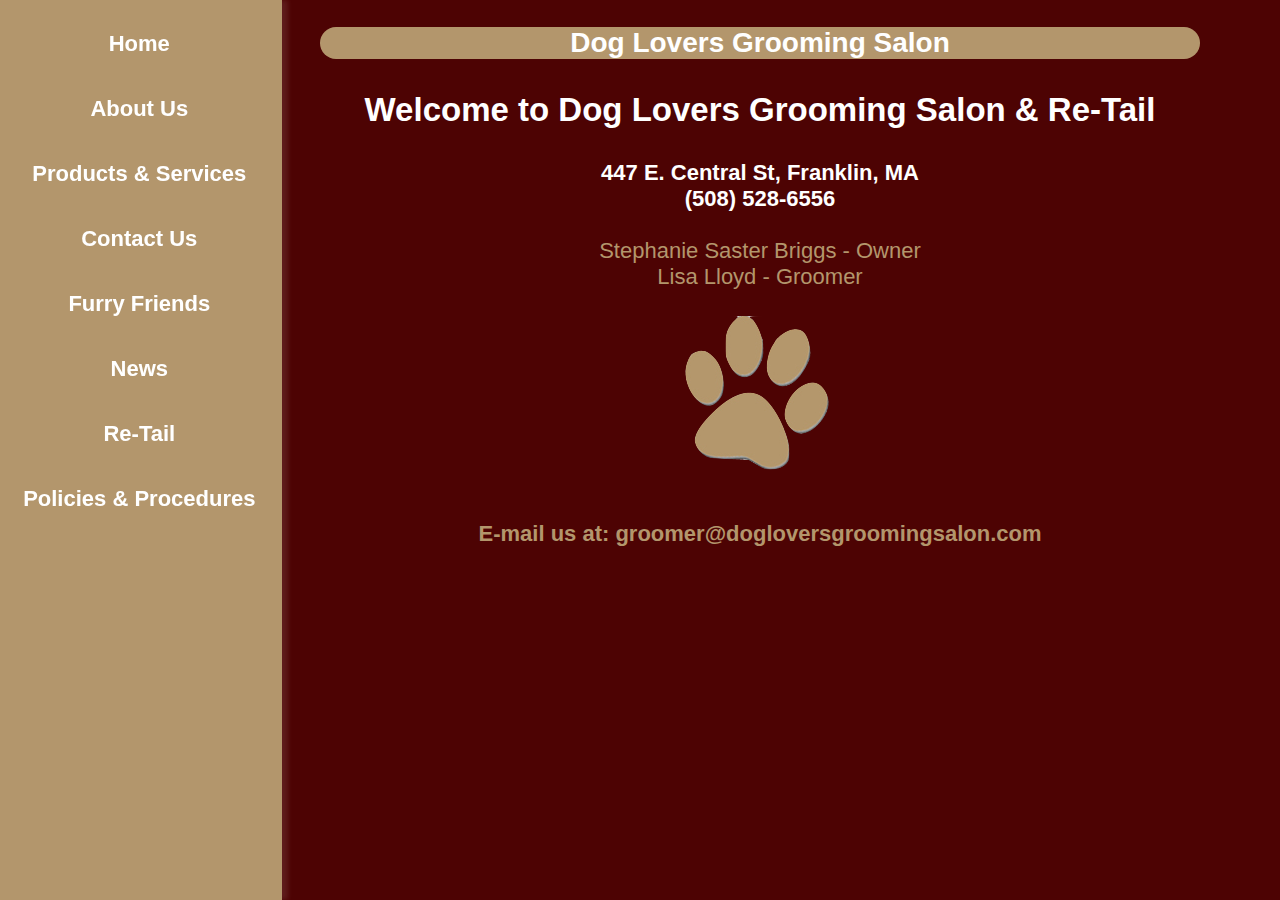
<file: index.html>
<!DOCTYPE html>
<head>
<title>Dog Lovers Grooming Salon & Re-Tail</title>
<link rel="stylesheet" type="text/css" href="grooming.css">
</head>
<body>
    <ul id="nav"><b>
      <li id="item"><a href="www.maxrosen.github.io/dogloversgroomingindex.html" id="menu"><color="white">Home</a></li>
      <li id="item"><a href="www.maxrosen.github.io/dogloversgrooming/About.html" id="menu">About Us</a></li>
      <li id="item"><a href="www.maxrosen.github.io/dogloversgroomingServices.html" id="menu">Products & Services</a></li>
      <li id="item"><a href="www.maxrosen.github.io/dogloversgroomingContact.html" id="menu">Contact Us</a></li>
      <li id="item"><a href="www.maxrosen.github.io/dogloversgroomingFriends.html" id="menu">Furry Friends</a></li>
      <li id="item"><a href="www.maxrosen.github.io/dogloversgroomingNews.html" id="menu">News</a></li>
      <li id="item"><a href="www.maxrosen.github.io/dogloversgroomingRetail.html" id="menu">Re-Tail</a></li>
      <li id="item"><a href="www.maxrosen.github.io/dogloversgroomingPolicies.html" id="menu">Policies & Procedures</a></li>
      <font color="#B3966C">

    </b></ul>

<div style="margin-left:25%;padding:1px 16px;margin-bottom:15px;">
<br>
<div id="message"><b>Dog Lovers Grooming Salon</b></div>

<table align=center>
<tr>
<tr><td><h2><b>Welcome to Dog Lovers Grooming Salon & Re-Tail</b></h2></td></tr>
</table>

<b>447 E. Central St, Franklin, MA <br>(508) 528-6556</b>
<br><br>
Stephanie Saster Briggs - Owner<br>
Lisa Lloyd - Groomer
<br><br>
<img src="Paw3ra.png">
<br>
<h4><a href="mailto:groomer@dogloversgroomingsalon.com">E-mail us at: groomer@dogloversgroomingsalon.com</a></h4>

</tr></table></div>


</body>
</file>
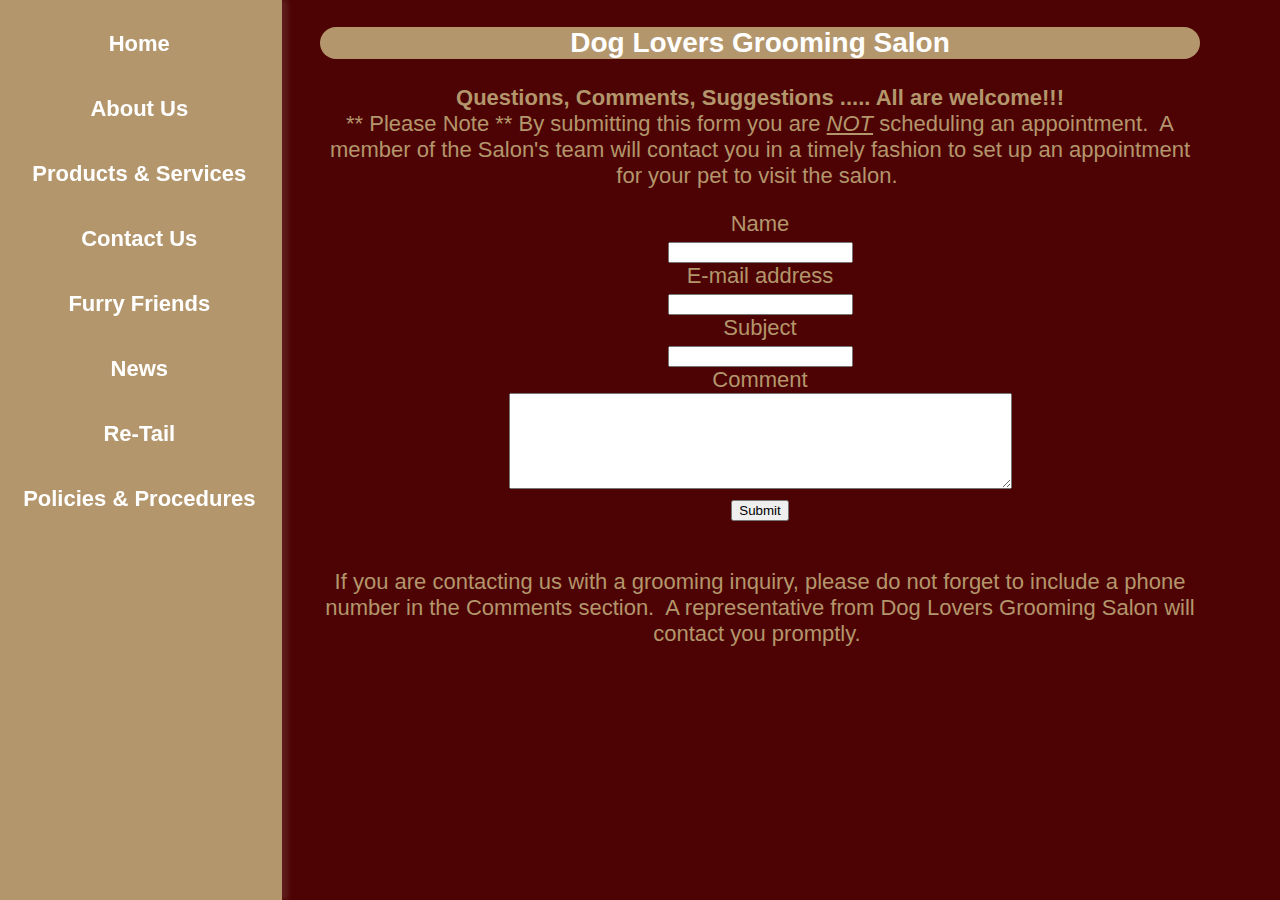
<file: Contact.html>
<!DOCTYPE html>
<head>
<title>Dog Lovers Grooming Salon & Re-Tail</title>
<link rel="stylesheet" type="text/css" href="grooming.css">
</head>
<body>
    <ul id="nav"><b>
      <li id="item"><a href="/dogloversgrooming/index.html" id="menu"><color="white">Home</a></li>
      <li id="item"><a href="/dogloversgrooming/About.html" id="menu">About Us</a></li>
      <li id="item"><a href="/dogloversgrooming/Services.html" id="menu">Products & Services</a></li>
      <li id="item"><a href="/dogloversgrooming/Contact.html" id="menu">Contact Us</a></li>
      <li id="item"><a href="/dogloversgrooming/Friends.html" id="menu">Furry Friends</a></li>
      <li id="item"><a href="/dogloversgrooming/News.html" id="menu">News</a></li>
      <li id="item"><a href="/dogloversgrooming/Retail.html" id="menu">Re-Tail</a></li>
      <li id="item"><a href="/dogloversgrooming/Policies.html" id="menu">Policies & Procedures</a></li>
      <font color="#B3966C">

    </b></ul>

<body bgcolor="#4D0303" text="#ffffff" link="#3399FF" alink="#3333FF" vlink="#FF66FF" leftmargin="15" topmargin="15" marginwidth="0" marginheight="0" style="scrollbar-arrow-color:#959D91;scrollbar-base-color:#4D0303;scrollbar-highlight-color:#959D91">

<div style="margin-left:25%;padding:1px 16px;margin-bottom:15px;">
<br>
<div id="message"><b>Dog Lovers Grooming Salon</b></div><br>

<strong>Questions, Comments, Suggestions ..... All are welcome!!!</strong><br>** Please Note ** By submitting this form you are <u><em>NOT</em></u> scheduling an appointment.&nbsp; A member of the Salon's team will contact you in a timely fashion to set up an appointment for your pet to visit the salon.</font>&nbsp; </strong></p><p></p><form method="post" action="/cgi-bin/SiteSparks/ESW/forms/MailSpark.php" accept-charset="UTF-8" name="contact"><input type="HIDDEN" name="MailSparkID" value="4.4.0">Name<br clear="all"><input type="text" name="FullName"><br clear="all">E-mail address<br clear="all"><input type="text" name="EmailFrom"><br clear="all">Subject<br clear="all"><input type="text" name="Subject"><br clear="all">Comment<br clear="all"><textarea cols="60" rows="6" name="MyComment">&nbsp;</textarea> <br clear="all"><input type="submit" name="Xsubmit" value="Submit"><br clear="all"></form></font><font face="georgia,times new roman,times,serif"><br clear="all"></font><p><font face="georgia,times new roman,times,serif"></font>If you are contacting us with a grooming inquiry, please do not forget to include a phone number in the Comments section.&nbsp; A representative from Dog Lovers Grooming Salon will contact you promptly.</font>&nbsp; </font>




</p></div>


</p></body>


</body>
</file>
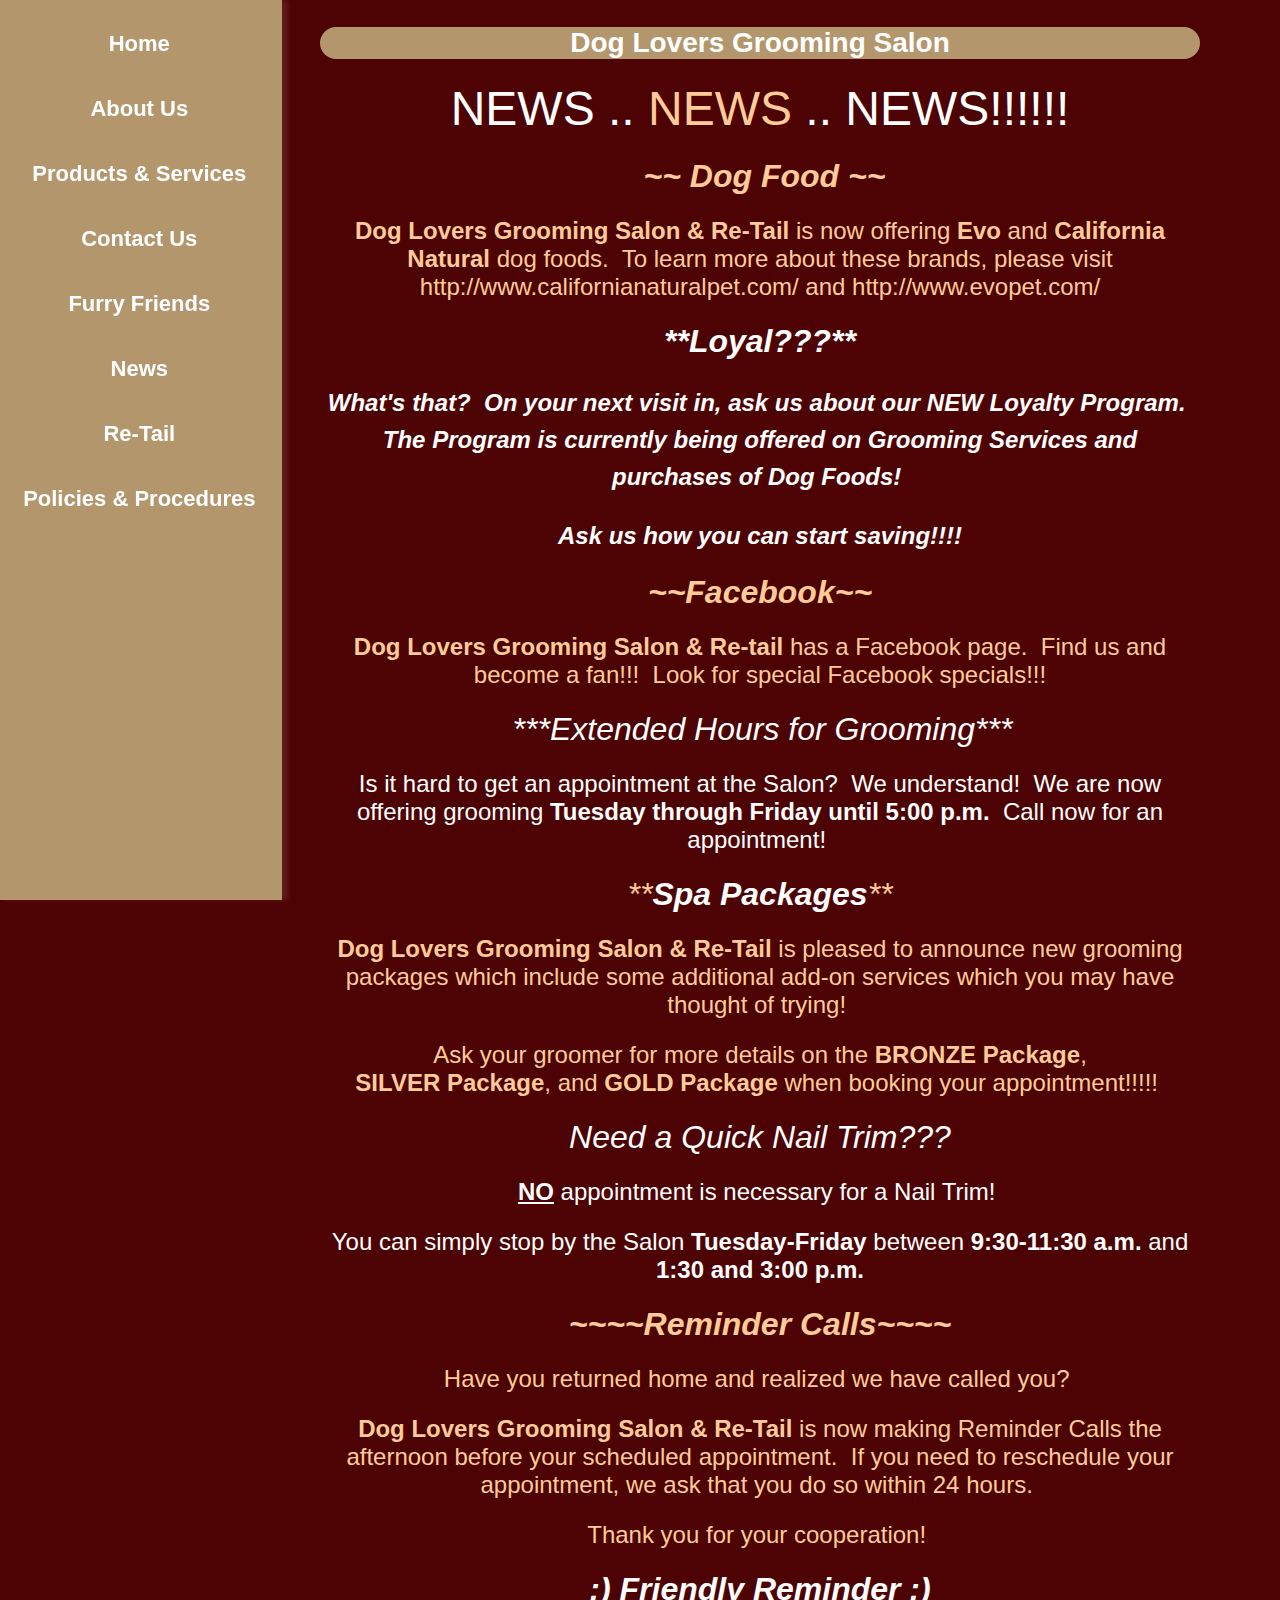
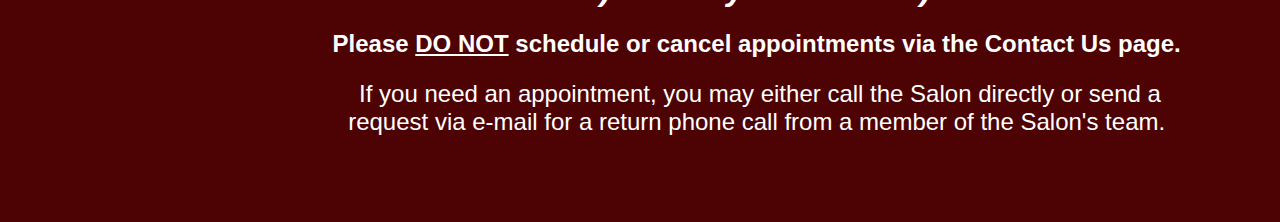
<file: News.html>
<!DOCTYPE html>
<head>
<title>Dog Lovers Grooming Salon & Re-Tail</title>
<link rel="stylesheet" type="text/css" href="grooming.css">
</head>
<body>
    <ul id="nav"><b>
      <li id="item"><a href="/dogloversgrooming/index.html" id="menu"><color="white">Home</a></li>
      <li id="item"><a href="/dogloversgrooming/About.html" id="menu">About Us</a></li>
      <li id="item"><a href="/dogloversgrooming/Services.html" id="menu">Products & Services</a></li>
      <li id="item"><a href="/dogloversgrooming/Contact.html" id="menu">Contact Us</a></li>
      <li id="item"><a href="/dogloversgrooming/Friends.html" id="menu">Furry Friends</a></li>
      <li id="item"><a href="/dogloversgrooming/News.html" id="menu">News</a></li>
      <li id="item"><a href="/dogloversgrooming/Retail.html" id="menu">Re-Tail</a></li>
      <li id="item"><a href="/dogloversgrooming/Policies.html" id="menu">Policies & Procedures</a></li>
      <font color="#B3966C">

    </b></ul>


    <body bgcolor="#4D0303" text="#ffffff" link="#3399FF" alink="#3333FF" vlink="#FF66FF" leftmargin="15" topmargin="15" marginwidth="0" marginheight="0" style="scrollbar-arrow-color:#959D91;scrollbar-base-color:#4D0303;scrollbar-highlight-color:#959D91">



<div style="margin-left:25%;padding:1px 16px;margin-bottom:15px;">
<br>
<div id="message"><b>Dog Lovers Grooming Salon</b></div>

<p align="center"><font size="7" color="#ffffff">NEWS .. <font color="#ffcc99">NEWS</font> .. NEWS!!!!!!</font></p><p align="center"><font size="5"><font color="#ffcc99"><strong></strong></font></font></p><div align="center"><font size="6" color="#ffcc99"><strong><em><font color="#ffffff">&nbsp;</font>~~ Dog Food ~~</em></strong></font></div><p align="center"><font size="5"><font color="#ffcc99"><strong>Dog Lovers Grooming Salon &amp; Re-Tail</strong> is now offering <strong>Evo</strong> and <strong>California Natural</strong> dog foods.&nbsp; To learn more about these brands, please visit </font></font><a href="http://www.californianaturalpet.com/"><font size="5" color="#ffcc99">http://www.californianaturalpet.com/</font></a><font size="5" color="#ffcc99">&nbsp;and </font><a href="http://www.evopet.com/"><font size="5" color="#ffcc99">http://www.evopet.com/</font></a></p><p align="center"><font size="6" color="#ffffff"><em><strong>**Loyal???**</strong></em></font></p><p align="center"><font size="6" color="#ffffff"><em><strong><font size="5">What's that?&nbsp; On your next visit in, ask us about our NEW Loyalty Program.&nbsp; The Program is currently being offered on Grooming Services and purchases of Dog Foods!&nbsp; <br></font></strong></em></font></p><p align="center"><font size="6" color="#ffffff"><em><strong><font size="5">Ask us how you can start saving!!!!</font><br></strong></em></font></p><p align="center"><font size="6" color="#ffcc99"><em><strong>~~Facebook~~</strong></em></font></p><p align="left"><font size="5" color="#ffcc99"><strong>Dog Lovers Grooming Salon &amp; Re-tail</strong> has a Facebook page.&nbsp; Find us and become a fan!!!&nbsp; Look for special Facebook specials!!!</font></p><p align="center"><font size="4">&nbsp;</font><font size="6" color="#ffffff"><em>***Extended Hours for Grooming***</em></font></p><p align="left"><font size="5" color="#ffcc99"><font color="#ffffff">Is it hard to get an appointment at the Salon?&nbsp; We understand!&nbsp; We are now offering grooming <strong>Tuesday through Friday until 5:00 p.m.</strong>&nbsp; Call now for an appointment!&nbsp;</font> </font></p><p align="center"><font size="6" color="#ffcc99"><em>**<b>Spa Packages</b>**</em></font></p><p align="left"><font size="5" color="#ffcc99"><strong>Dog Lovers Grooming Salon &amp; Re-Tail</strong> is pleased to announce new grooming packages which include some additional add-on services which you may have thought of trying!&nbsp; </font></p><p align="left"><font size="5"><font color="#ffcc99">Ask your groomer for more details on the <strong>BRONZE Package</strong>, <br><strong>SILVER Package</strong>, and <strong>GOLD Package</strong> when booking your appointment!!!!!&nbsp;</font> </font></p><p align="center"><font size="6" color="#ffffff"><em>Need a Quick Nail Trim???</em></font></p><p align="left"><font size="5" color="#ffffff"><strong><u>NO</u></strong> appointment is necessary for a Nail Trim!&nbsp; </font></p><p align="left"><font size="5" color="#ffffff">You can simply stop by the Salon <strong>Tuesday-Friday</strong> between <strong>9:30-11:30 a.m.</strong> and <strong>1:30 and 3:00 p.m.</strong></font></p><p align="center"><font size="6" color="#ffcc99"><strong><em>~~~~Reminder Calls~~~~</em></strong></font></p><p align="left"><font size="5" color="#ffcc99">Have you returned home and realized we have called you?&nbsp; </font></p><p align="left"><font size="5" color="#ffcc99"><strong>Dog Lovers Grooming Salon &amp; Re-Tail</strong>&nbsp;is now making Reminder Calls the afternoon before your scheduled appointment.&nbsp; If you need to reschedule your appointment, we ask that you do so within 24 hours.&nbsp; </font></p><p align="left"><font size="5" color="#ffffff"><font color="#ffcc99">Thank you for your cooperation!&nbsp;</font> </font><span style="font-size: 12pt;"><span><span style="font-size: 12pt;"><span><span style="font-size: 12pt;"><span><span style="font-size: 12pt;"><span></span></span></span></span></span></span></span></span></p><p align="center"><font size="6" color="#ffffff"><strong><em>:) Friendly Reminder :)</em></strong></font></p><p align="center"><font color="#ffffff"><font size="5"><strong>Please <u>DO NOT</u> schedule or cancel appointments via the Contact Us page.</strong>&nbsp; </font></font></p><p align="left"><font size="5" color="#ffcc99"><font color="#ffffff">If you need an appointment, you may either call the Salon directly or send a request via e-mail for a return phone call from a member of the Salon's team.&nbsp;</font> </font></p><p align="left">&nbsp;</p>

</div>
</body>
</file>
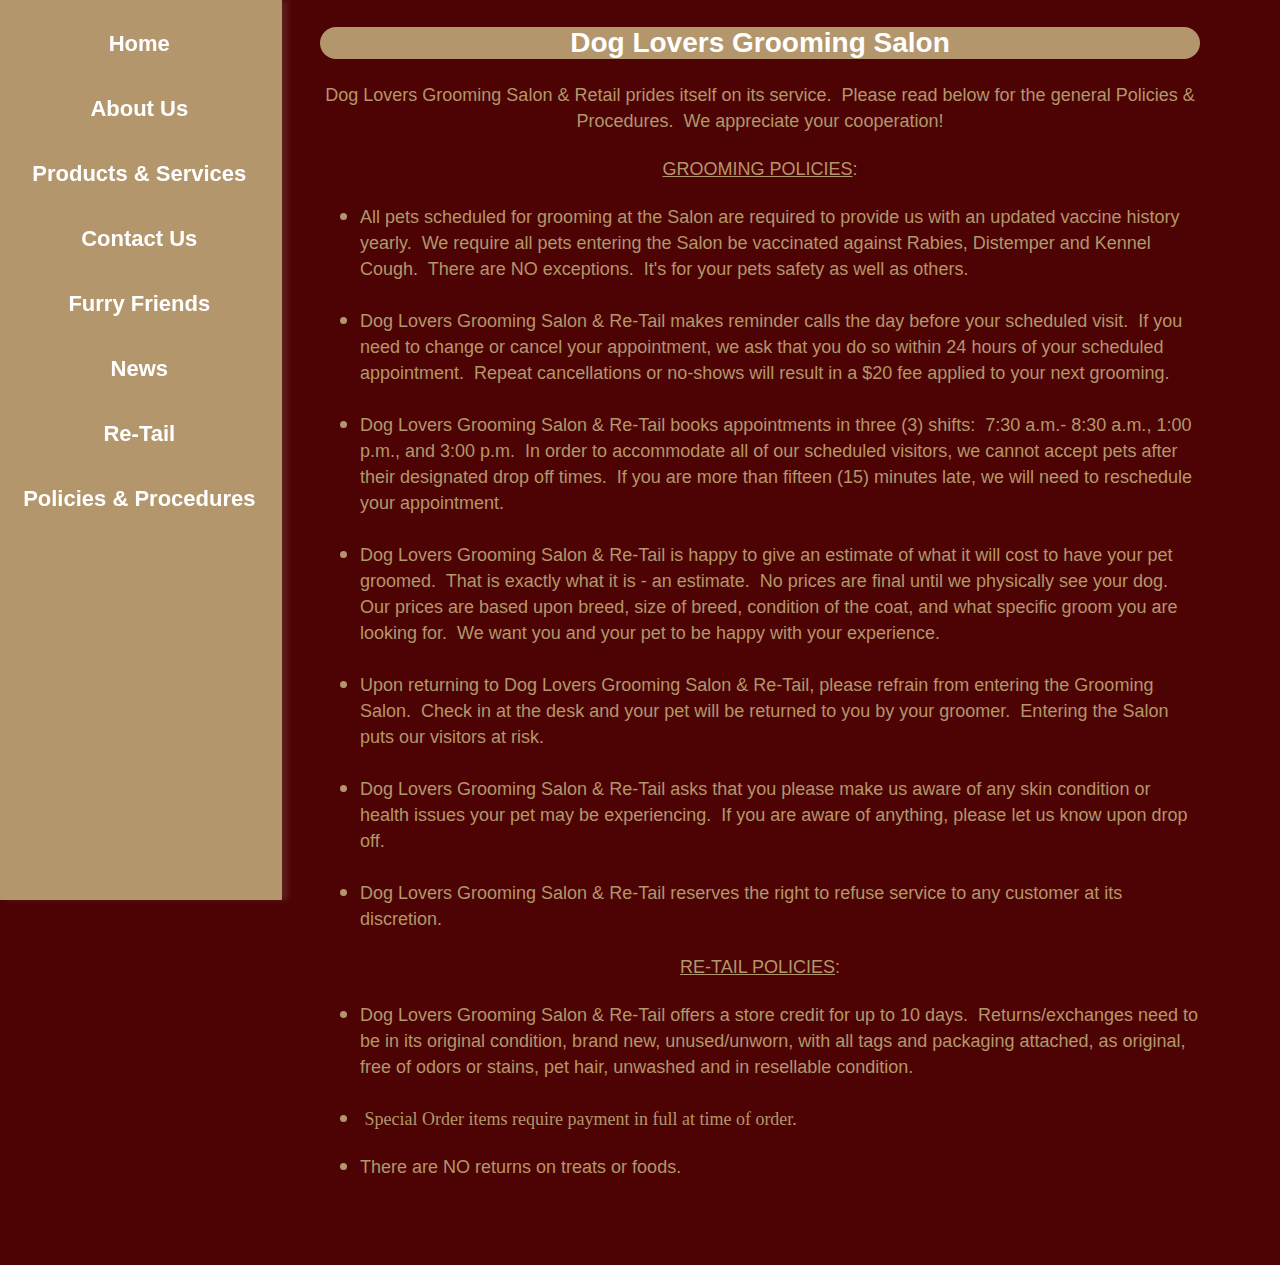
<file: Policies.html>
<!DOCTYPE html>
<head>
<title>Dog Lovers Grooming Salon & Re-Tail</title>
<link rel="stylesheet" type="text/css" href="grooming.css">
</head>
<body>
    <ul id="nav"><b>
      <li id="item"><a href="/dogloversgrooming/index.html" id="menu"><color="white">Home</a></li>
      <li id="item"><a href="/dogloversgrooming/About.html" id="menu">About Us</a></li>
      <li id="item"><a href="/dogloversgrooming/Services.html" id="menu">Products & Services</a></li>
      <li id="item"><a href="/dogloversgrooming/Contact.html" id="menu">Contact Us</a></li>
      <li id="item"><a href="/dogloversgrooming/Friends.html" id="menu">Furry Friends</a></li>
      <li id="item"><a href="/dogloversgrooming/News.html" id="menu">News</a></li>
      <li id="item"><a href="/dogloversgrooming/Retail.html" id="menu">Re-Tail</a></li>
      <li id="item"><a href="/dogloversgrooming/Policies.html" id="menu">Policies & Procedures</a></li>
      <font color="#B3966C">

    </b></ul>
    <body bgcolor="#4D0303" text="#ffffff" link="#3399FF" alink="#3333FF" vlink="#FF66FF" leftmargin="15" topmargin="15" marginwidth="15" marginheight="15" style="scrollbar-arrow-color:#959D91;scrollbar-base-color:#4D0303;scrollbar-highlight-color:#959D91">

<div style="margin-left:25%;padding:1px 16px;margin-bottom:15px;">
<br>
<div id="message"><b>Dog Lovers Grooming Salon</b></div>

<p align="left"><font size="4">Dog Lovers Grooming Salon &amp; Retail prides itself on its service.&nbsp; Please read below for the general Policies &amp; Procedures.&nbsp; We appreciate your cooperation!</font></p><p><font size="4"><u>GROOMING POLICIES</u>:</font></p><ul><li value="0"><div align="left"><font size="4">All pets scheduled for grooming at the Salon are required to provide us with an updated vaccine history yearly.&nbsp; We require all pets entering the Salon be vaccinated against Rabies, Distemper and Kennel Cough.&nbsp; There are NO exceptions.&nbsp; It's for your pets safety as well as others.<br><br></font></div></li><li value="0"><div align="left"><font size="4">Dog Lovers Grooming Salon &amp; Re-Tail makes reminder calls the day before your scheduled visit.&nbsp; If you need to change or cancel&nbsp;your appointment, we ask that you do so within 24 hours of your scheduled appointment.&nbsp; Repeat cancellations or no-shows will result in a $20 fee applied to your next grooming.&nbsp; <br><br></font></div></li><li value="0"><div align="left"><font size="4"></font><font size="4">Dog Lovers Grooming Salon &amp; Re-Tail books appointments in three (3) shifts:&nbsp;&nbsp;7:30 a.m.- 8:30 a.m., 1:00 p.m., and 3:00 p.m.&nbsp; In order to accommodate all of our scheduled visitors, we cannot accept pets after their designated drop off times.&nbsp; If you are more than fifteen (15) minutes late, we will need to reschedule your appointment.&nbsp; <br><br></font></div></li><li value="0"><div align="left"><font size="4">Dog Lovers Grooming Salon &amp; Re-Tail is happy to give an estimate of what it will cost to have your pet groomed.&nbsp; That is exactly what it is - an estimate.&nbsp; No prices are final until we physically see your dog.&nbsp; Our prices are based upon breed, size of breed, condition of the coat, and what specific groom you are looking for.&nbsp; We want you and your pet to be happy with your experience.&nbsp; <br><br></font></div></li><li value="0"><div align="left"><font size="4">Upon returning to Dog Lovers Grooming Salon &amp; Re-Tail, please refrain from entering the Grooming Salon.&nbsp; Check in at the desk and your&nbsp;pet will be returned to you by your groomer.&nbsp; Entering the Salon puts our visitors at risk.&nbsp; <br><br></font></div></li><li value="0"><div align="left"><font size="4">Dog Lovers Grooming Salon &amp; Re-Tail asks that you please make us aware of any skin condition or health issues your pet may be experiencing.&nbsp; If you are aware of anything, please let us know upon drop off.<br><br></font></div></li><li value="0"><div align="left"><font size="4">Dog Lovers Grooming Salon &amp; Re-Tail reserves the right to refuse service to any customer at its discretion.</font></div></li></ul><p align="left"><font size="4"><u>RE-TAIL POLICIES</u>:</font><font size="4"></font></p><ul><li value="0"><div align="left"><font size="4">Dog Lovers Grooming Salon &amp; Re-Tail offers a store credit for up to 10 days.&nbsp; Returns/exchanges need to be in its original
condition, brand new, unused/unworn, with all tags and packaging
attached, as original, free of odors or stains, pet hair, unwashed and
in resellable condition.</font><br></font><br></div></li><li value="0"><div align="left"><font size="4" face="times new roman,times,serif">&nbsp;Special Order items require payment in full at time of order.&nbsp; <br></font></div></li></ul><ul><li value="0"><div align="left"><font size="4">There are NO returns on treats or foods.</font><br></div></li></ul><p>&nbsp;</p>

</div>
</body>
</file>
<file: grooming.css>
html {
    min-height: 100%;
    padding-right: 5%;
}
body {
 background-color: #4D0303;
 font-family: helvetica;
 color: #B3966C;
 text-align: center;
 font-size: 22px;
 margin: 0;
 }

footer {
 font-size: 10;
}
p {
 font-family: helvetica;
 color: #B3966C;
 text-align: center;
 font-size: 22px;
 }
/* unvisited link */
a:link {
    color: #B3966C;
}

/* visited link */
a:visited {
    color: #B3966C;
}

/* selected link */
a:active {
    color: #B3966C;
}
a:link {
    text-decoration: none;
}

a:visited {
    text-decoration: none;
}

a:hover {
    text-decoration: none;
}

a:active {
    text-decoration: none;
}

#nav {
    list-style-type: none;
    margin: 0;
    padding: 0;
    width: 22%;
    background-color: #B3966C;
    position: fixed;
    height: 100%;
    overflow: auto;
    box-shadow: 6px 0px 5px rgba(255,255,255,0.1);
    }

#item a {
    display: block;
    color: #fff;
    padding: 5px 5px 8px 2px;
    text-decoration: none;
}

#item a.active {
    background-color: #4D0303;
    color: white;
}

#item a:hover:not(.active) {
    background-color: #555;
    color: white;
}

#menu{
    color: #ffffff;
  }
b {
    color: #ffffff;
}  
center {
    padding: 10%;
}
#message{
    background-color: #B3966C;
    border-radius: 20px;
    width: auto;
    font-size: 28px;
}
#bar {
    padding: 10px;
    background: #B3966C;
    color: white;
    border-radius: 15px;
 }
#item {
    display: inline;
    padding: 0px 10px 0px 10px;
    width: 100%;
    color: white;
    text-align: center;
} 
#bio {
    border-color: white;
    border-width: 10px;
    border-radius: 5px;
    padding: 3px;
    /*box-shadow: 6px 0px 5px rgba(255,255,255,0.1);*/
}
</file>
